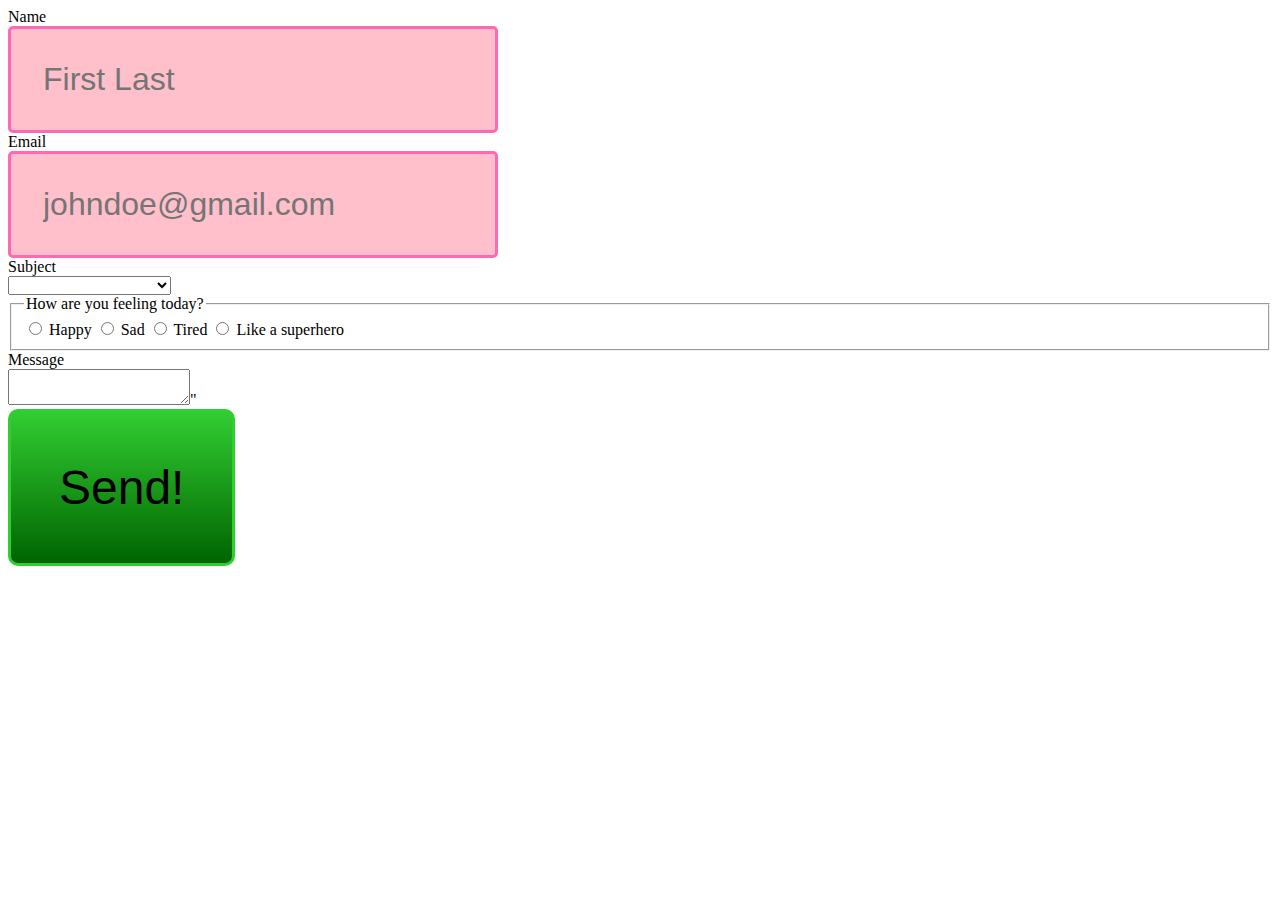
<file: index.html>
<!DOCTYPE html>
<html lang="en-ca">
<head>
  <meta charset="utf-8">
  <title>Forms</title>
  <link href="css/main.css" rel="stylesheet">
</head>
<body>

<form action="https://formspree.io/sand0223@algonquinlive.com" method="post">

	<div>
		<label for="name">Name</label>
		<input id="name" required name="name" placeholder="First Last">
	</div>

	<div>
		<label for="email">Email</label>
		<input id="email" type="email" name="email" required placeholder="johndoe@gmail.com">
	</div>

	<div>
		<label for="subject">Subject</label>
			<select id="subject" name="_subject">
				<option></option>
				<option>Looking for a freelancer</option>
				<option>Let's get a coffee</option>
				<option>You're amazing!</option>
			</select>
		</div>

<fieldset>
	<legend>How are you feeling today?</legend>

	<input id="happy" type="radio" name="feels" value="happy">
	<label for="happy">Happy</label>

	<input id="sad" type="radio" name="feels" value="sad">
	<label for="sad">Sad</label>

	<input id="tired" type="radio" name="feels" value="tired">
	<label for="tired">Tired</label>

	<input id="super" type="radio" name="feels" value="super">
	<label for="super">Like a superhero</label>

</fieldset>

<div>
<label for="message">Message</label>
<textarea id="message" name="message"></textarea>"
</div>

<div>
	<button type="submit">Send!</button>
</div>

<input type="hidden" name="_next" value="https://sandheather.github.io/forms-demo/thanks.html">

</form>

</body>
</html>
</file>
<file: css/main.css>
label{
	display: block;
	cursor: pointer;
}

input + label{
	display: inline;
}

input{
	border: 3px solid hotpink;
	background-color: pink;
	font-size: 2rem;
	border-radius: 5px;
	padding: 1em;
}

button{
	border: 3px solid limegreen;
	background-image: linear-gradient(limegreen, darkgreen);
	font-size: 3rem;
	padding: 1em;
	border-radius: 10px;
	cursor: pointer;
}
</file>
